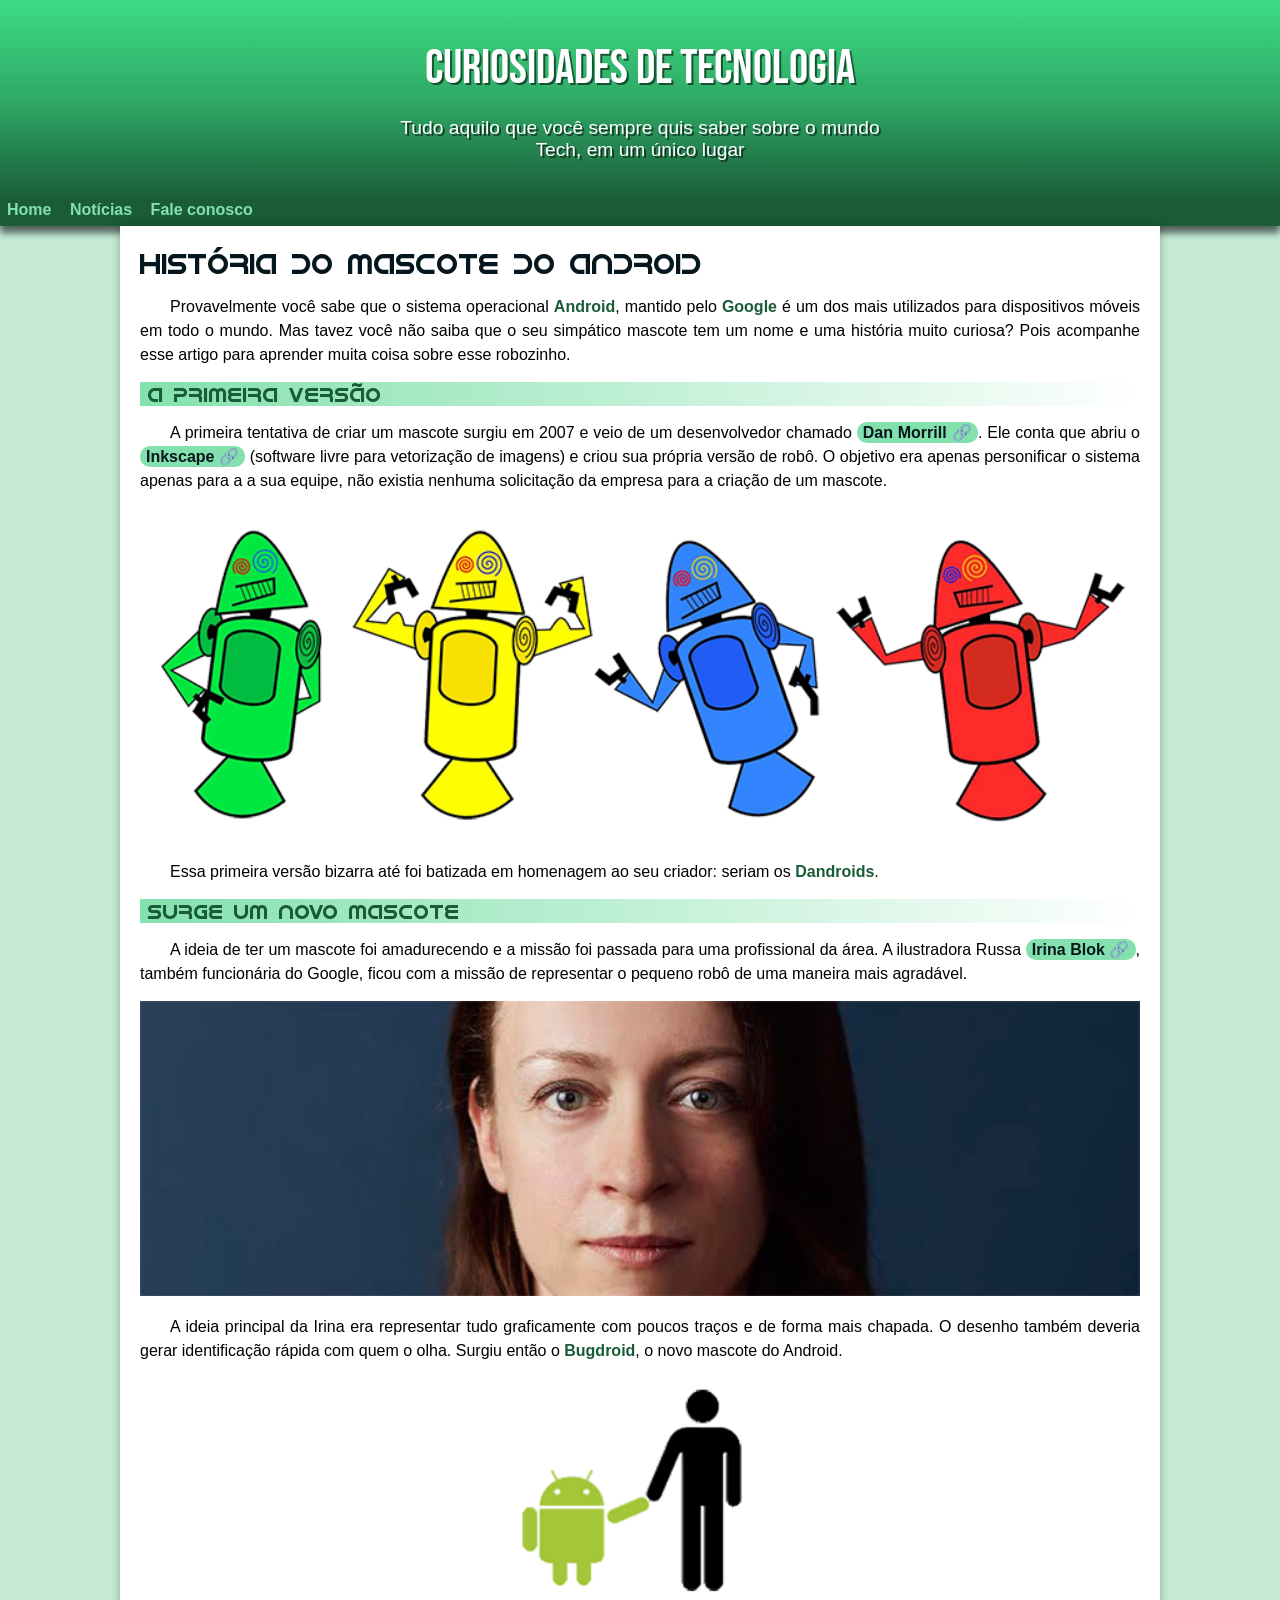
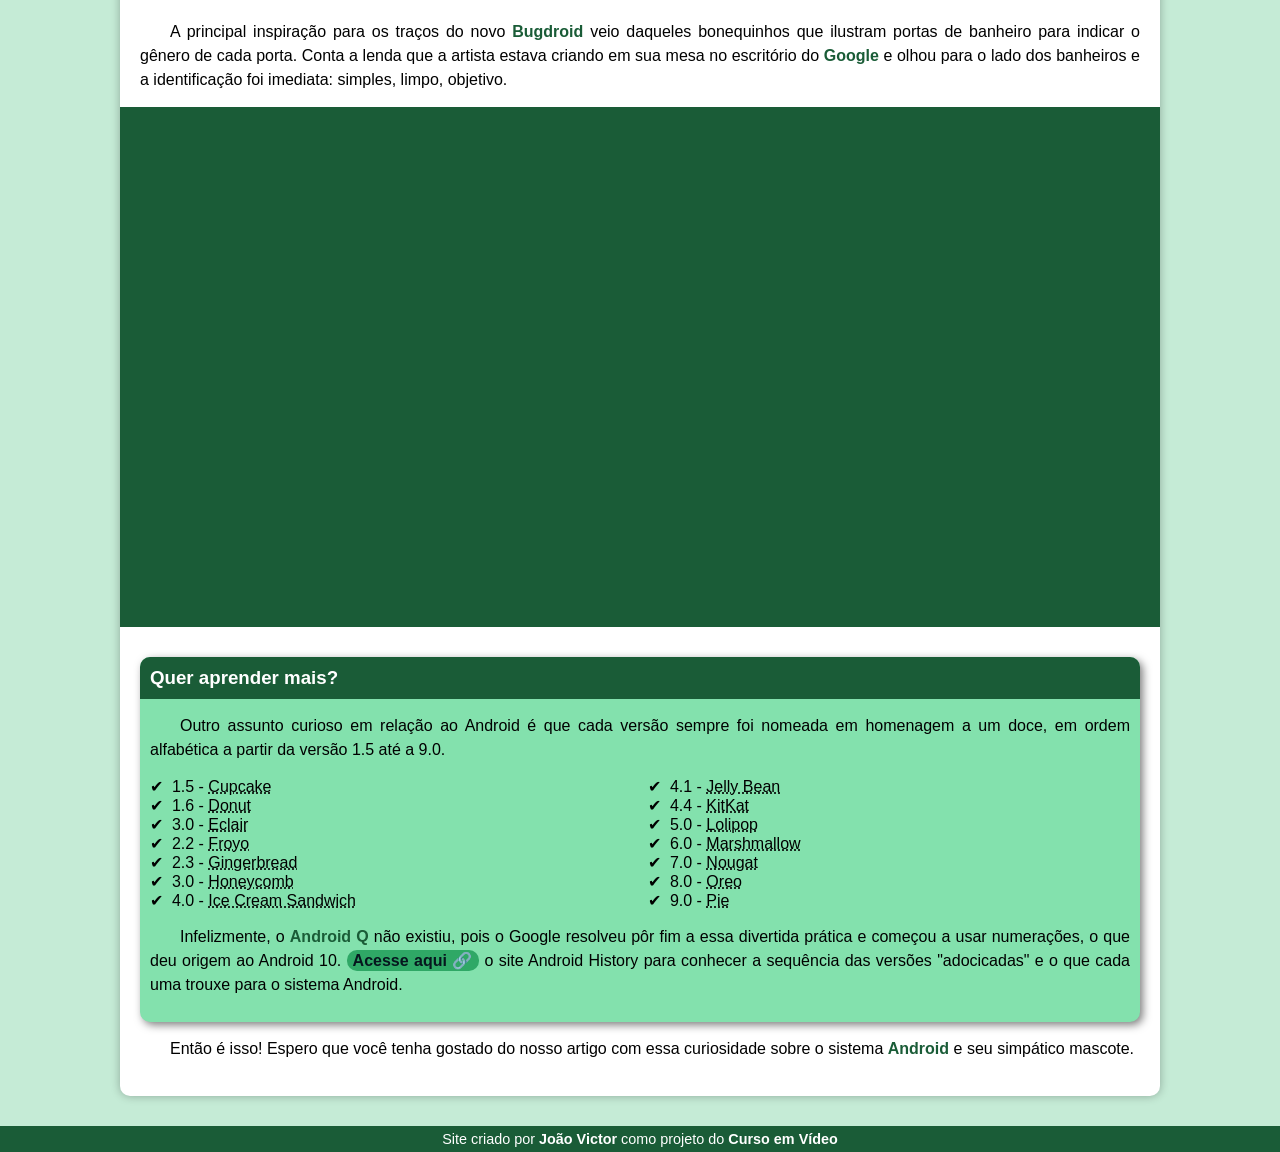
<file: index.html>
<!DOCTYPE html>
<html lang="pt-br">
<head>
    <meta charset="UTF-8">
    <meta name="viewport" content="width=device-width, initial-scale=1.0">
    <title>Como surgiu o mascote do Android?</title>
    <link rel="stylesheet" href="style.css">
    <link rel="shortcut icon" href="imagens/favicon.ico" type="image/x-icon">
</head>
<body>
    <header>
        <h1>Curiosidades de tecnologia</h1>
        <p>Tudo aquilo que você sempre quis saber sobre o mundo Tech, em um único lugar</p>
    </header>
    <nav>
        <a href="#">Home</a>
        <a href="#">Notícias</a>
        <a href="#">Fale conosco</a>
    </nav>
    <main>
        <article>
            <h1>História do Mascote do Android</h1>

            <p>Provavelmente você sabe que o sistema operacional <strong>Android</strong>, mantido pelo <strong>Google</strong> é um dos mais utilizados para dispositivos móveis em todo o mundo. Mas tavez você não saiba que o seu simpático mascote tem um nome e uma história muito curiosa? Pois acompanhe esse artigo para aprender muita coisa sobre esse robozinho.</p>

            <h2>A primeira versão</h2>

            <p>A primeira tentativa de criar um mascote surgiu em 2007 e veio de um desenvolvedor chamado <a href="https://androidcommunity.com/dan-morrill-shows-us-the-android-mascot-that-almost-was-20130103/" target="_blank" class="externo">Dan Morrill</a>. Ele conta que abriu o <a href="https://inkscape.org/pt-br/" target="_blank" class="externo">Inkscape</a> (software livre para vetorização de imagens) e criou sua própria versão de robô. O objetivo era apenas personificar o sistema apenas para a a sua equipe, não existia nenhuma solicitação da empresa para a criação de um mascote.</p>

            <picture>
                <source media="(max-width:670px)" srcset="imagens/dan-droids-pq.png">
                <img src="imagens/dan-droids.png" alt="Primeiro mascote do Android">
            </picture>

            <p>Essa primeira versão bizarra até foi batizada em homenagem ao seu criador: seriam os <strong>Dandroids</strong>.</p>

            <h2>Surge um novo mascote</h2>

            <p>A ideia de ter um mascote foi amadurecendo e a missão foi passada para uma profissional da área. A ilustradora Russa <a href="https://www.irinablok.com/android" target="_blank" class="externo">Irina Blok</a>, também funcionária do Google, ficou com a missão de representar o pequeno robô de uma maneira mais agradável.</p>

            <picture>
                <source media="(max-width:670px )" srcset="imagens/irina-blok-pq.jpg">
                <img src="imagens/irina-blok.jpg" alt="Irina Blok, criadora do Bugdroid">
            </picture>

            <p>A ideia principal da Irina era representar tudo graficamente com poucos traços e de forma mais chapada. O desenho também deveria gerar identificação rápida com quem o olha. Surgiu então o <strong>Bugdroid</strong>, o novo mascote do Android.</p>

            <img src="imagens/bugdroid.png" class="pequena" alt="Bugdroid">

            <p>A principal inspiração para os traços do novo <strong>Bugdroid</strong> veio daqueles bonequinhos que ilustram portas de banheiro para indicar o gênero de cada porta. Conta a lenda que a artista estava criando em sua mesa no escritório do <strong>Google</strong> e olhou para o lado dos banheiros e a identificação foi imediata: simples, limpo, objetivo.</p>

            <div class="video">
                <iframe width="560" height="315" src="https://www.youtube.com/embed/l2UDgpLz20M" title="YouTube video player" frameborder="0" allow="accelerometer; autoplay; clipboard-write; encrypted-media; gyroscope; picture-in-picture; web-share" allowfullscreen></iframe>
            </div>
            
            <aside>
                <h3>Quer aprender mais?</h3>
                <p>Outro assunto curioso em relação ao Android é que cada versão sempre foi nomeada em homenagem a um doce, em ordem alfabética a partir da versão 1.5 até a 9.0.</p>
                <ul>
                    <li>1.5 - <abbr title="Bolo de copo">Cupcake</abbr></li>
                    <li>1.6 - <abbr title="Rosquinha">Donut</abbr></li>
                    <li>3.0 - <abbr title="Bomba">Eclair</abbr></li>
                    <li>2.2 - <abbr title="Iogurte congelado">Froyo</abbr></li>
                    <li>2.3 - <abbr title="Biscoito de gengibre">Gingerbread</abbr></li>
                    <li>3.0 - <abbr title="Favo de mel">Honeycomb</abbr></li>
                    <li>4.0 - <abbr title="Sanduiche de sorvete">Ice Cream Sandwich</abbr></li>
                    <li>4.1 - <abbr title="Jujuba">Jelly Bean</abbr></li>
                    <li>4.4 - <abbr title="KitKat">KitKat</abbr></li>
                    <li>5.0 - <abbr title="Pirulito">Lolipop</abbr></li>
                    <li>6.0 - <abbr title="Marshmallow">Marshmallow</abbr></li>
                    <li>7.0 - <abbr title="Torrone">Nougat</abbr></li>
                    <li>8.0 - <abbr title="Oreo">Oreo</abbr></li>
                    <li>9.0 - <abbr title="Torta">Pie</abbr></li>
                </ul>
                <p>
                    Infelizmente, o <strong>Android Q</strong> não existiu, pois o Google resolveu pôr fim a essa divertida prática e começou a usar numerações, o que deu origem ao Android 10.
                    <a href="https://www.android.com/intl/en_uk/history/" target="_blank" class="externo" id="aside">Acesse aqui</a> o site Android History para conhecer a sequência das versões "adocicadas" e o que cada uma trouxe para o sistema Android.
                </p>
            </aside>
            <p>Então é isso! Espero que você tenha gostado do nosso artigo com essa curiosidade sobre o sistema <strong>Android</strong> e seu simpático mascote.</p>
        </article>
    </main>
    <footer>
        <p>Site criado por <a href="https://github.com/joaovardenski" target="_blank">João Victor</a> como projeto do <a href="https://www.youtube.com/@CursoemVideo" target="_blank">Curso em Vídeo</a></p>
    </footer>
</body>
</html>
</file>
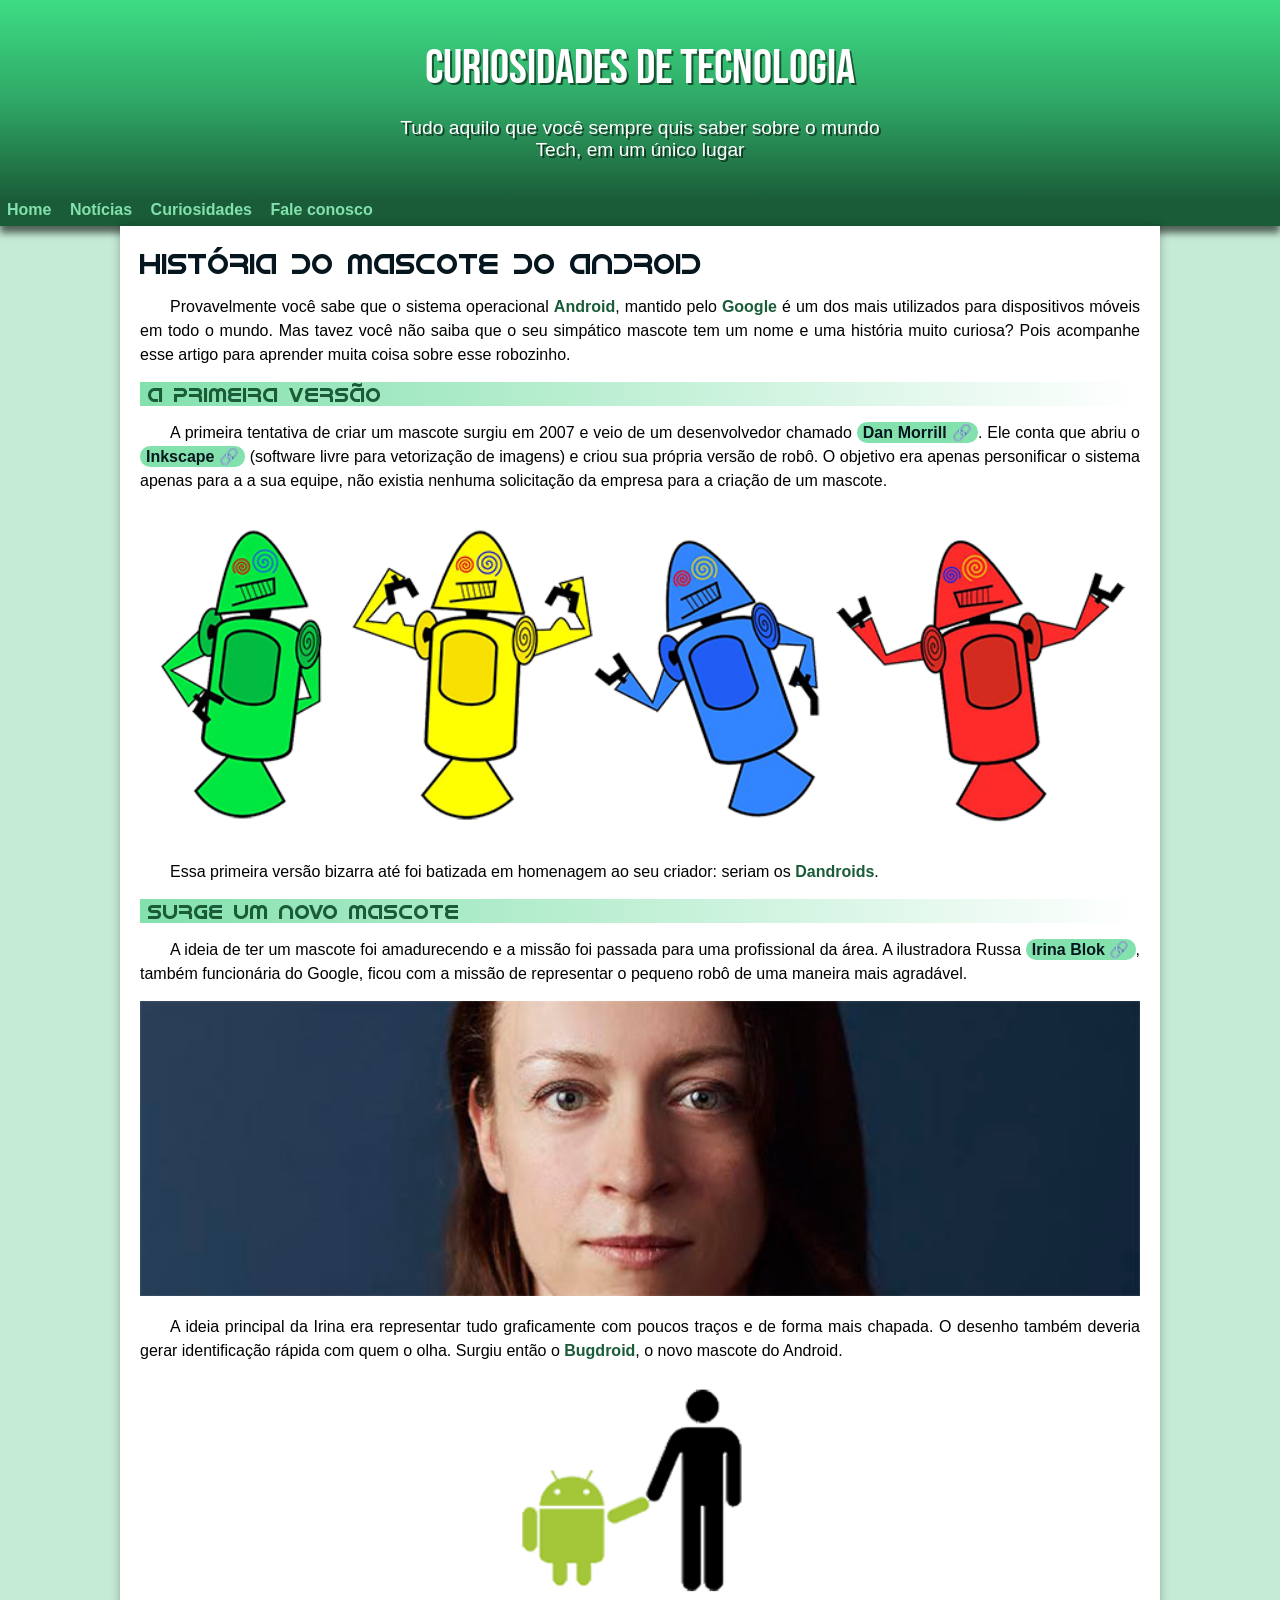
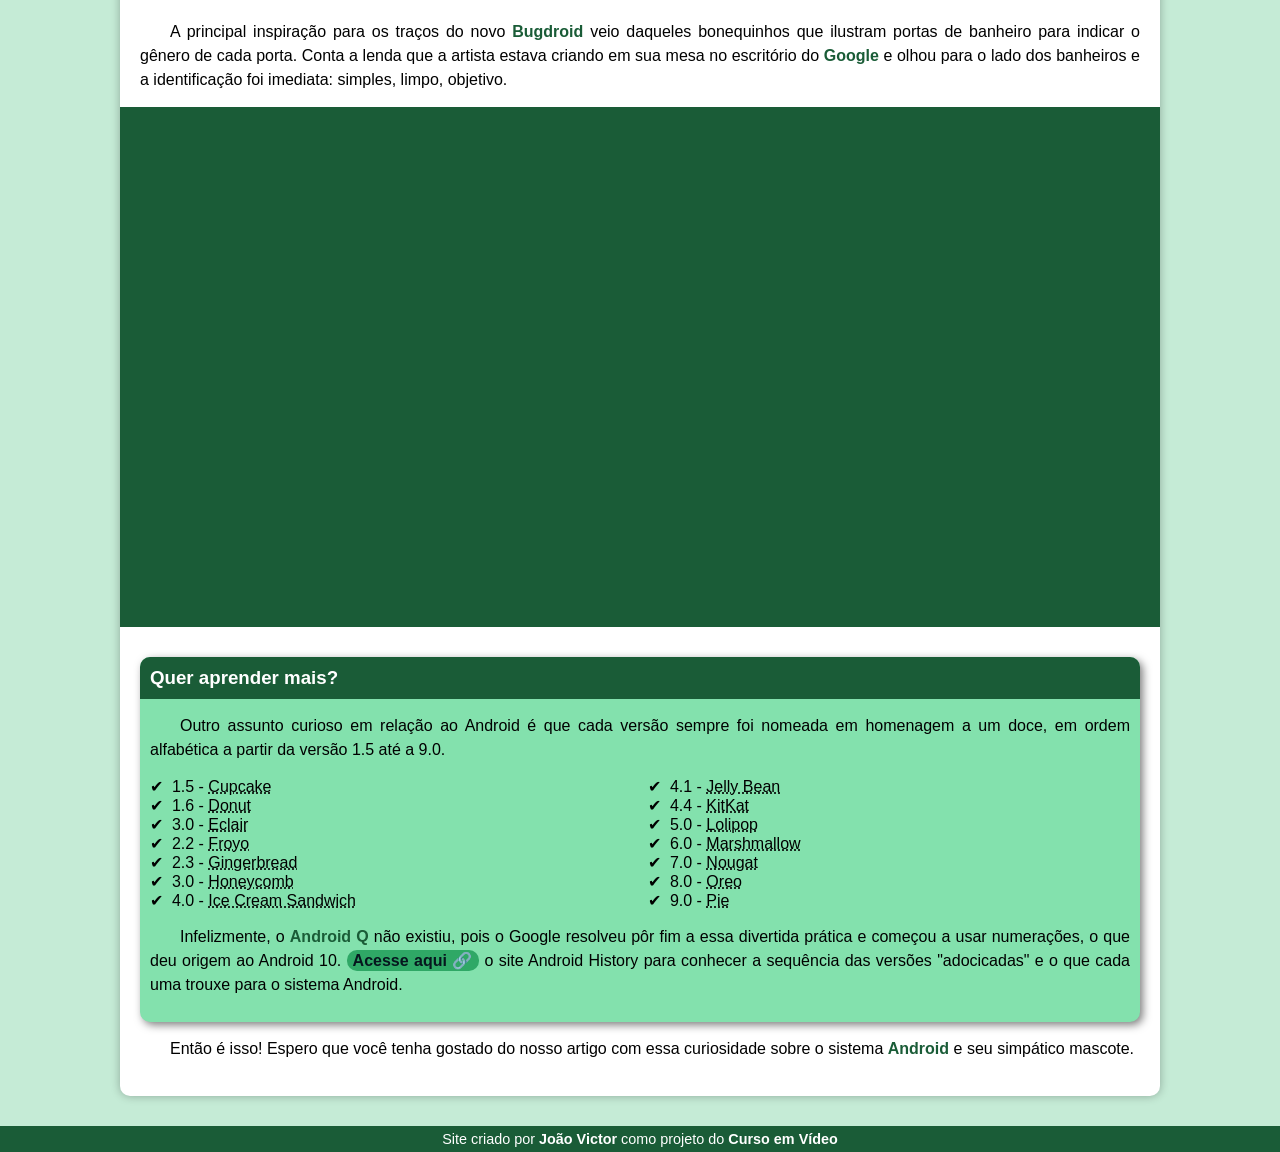
<file: android.html>
<!DOCTYPE html>
<html lang="pt-br">
<head>
    <meta charset="UTF-8">
    <meta name="viewport" content="width=device-width, initial-scale=1.0">
    <title>Como surgiu o mascote do Android?</title>
    <link rel="stylesheet" href="style.css">
    <link rel="shortcut icon" href="imagens/favicon.ico" type="image/x-icon">
</head>
<body>
    <header>
        <h1>Curiosidades de tecnologia</h1>
        <p>Tudo aquilo que você sempre quis saber sobre o mundo Tech, em um único lugar</p>
    </header>
    <nav>
        <a href="#">Home</a>
        <a href="#">Notícias</a>
        <a href="#">Curiosidades</a>
        <a href="#">Fale conosco</a>
    </nav>
    <main>
        <article>
            <h1>História do Mascote do Android</h1>

            <p>Provavelmente você sabe que o sistema operacional <strong>Android</strong>, mantido pelo <strong>Google</strong> é um dos mais utilizados para dispositivos móveis em todo o mundo. Mas tavez você não saiba que o seu simpático mascote tem um nome e uma história muito curiosa? Pois acompanhe esse artigo para aprender muita coisa sobre esse robozinho.</p>

            <h2>A primeira versão</h2>

            <p>A primeira tentativa de criar um mascote surgiu em 2007 e veio de um desenvolvedor chamado <a href="https://androidcommunity.com/dan-morrill-shows-us-the-android-mascot-that-almost-was-20130103/" target="_blank" class="externo">Dan Morrill</a>. Ele conta que abriu o <a href="https://inkscape.org/pt-br/" target="_blank" class="externo">Inkscape</a> (software livre para vetorização de imagens) e criou sua própria versão de robô. O objetivo era apenas personificar o sistema apenas para a a sua equipe, não existia nenhuma solicitação da empresa para a criação de um mascote.</p>

            <picture>
                <source media="(max-width:670px)" srcset="imagens/dan-droids-pq.png">
                <img src="imagens/dan-droids.png" alt="Primeiro mascote do Android">
            </picture>

            <p>Essa primeira versão bizarra até foi batizada em homenagem ao seu criador: seriam os <strong>Dandroids</strong>.</p>

            <h2>Surge um novo mascote</h2>

            <p>A ideia de ter um mascote foi amadurecendo e a missão foi passada para uma profissional da área. A ilustradora Russa <a href="https://www.irinablok.com/android" target="_blank" class="externo">Irina Blok</a>, também funcionária do Google, ficou com a missão de representar o pequeno robô de uma maneira mais agradável.</p>

            <picture>
                <source media="(max-width:670px )" srcset="imagens/irina-blok-pq.jpg">
                <img src="imagens/irina-blok.jpg" alt="Irina Blok, criadora do Bugdroid">
            </picture>

            <p>A ideia principal da Irina era representar tudo graficamente com poucos traços e de forma mais chapada. O desenho também deveria gerar identificação rápida com quem o olha. Surgiu então o <strong>Bugdroid</strong>, o novo mascote do Android.</p>

            <img src="imagens/bugdroid.png" class="pequena" alt="Bugdroid">

            <p>A principal inspiração para os traços do novo <strong>Bugdroid</strong> veio daqueles bonequinhos que ilustram portas de banheiro para indicar o gênero de cada porta. Conta a lenda que a artista estava criando em sua mesa no escritório do <strong>Google</strong> e olhou para o lado dos banheiros e a identificação foi imediata: simples, limpo, objetivo.</p>

            <div class="video">
                <iframe width="560" height="315" src="https://www.youtube.com/embed/l2UDgpLz20M" title="YouTube video player" frameborder="0" allow="accelerometer; autoplay; clipboard-write; encrypted-media; gyroscope; picture-in-picture; web-share" allowfullscreen></iframe>
            </div>
            
            <aside>
                <h3>Quer aprender mais?</h3>
                <p>Outro assunto curioso em relação ao Android é que cada versão sempre foi nomeada em homenagem a um doce, em ordem alfabética a partir da versão 1.5 até a 9.0.</p>
                <ul>
                    <li>1.5 - <abbr title="Bolo de copo">Cupcake</abbr></li>
                    <li>1.6 - <abbr title="Rosquinha">Donut</abbr></li>
                    <li>3.0 - <abbr title="Bomba">Eclair</abbr></li>
                    <li>2.2 - <abbr title="Iogurte congelado">Froyo</abbr></li>
                    <li>2.3 - <abbr title="Biscoito de gengibre">Gingerbread</abbr></li>
                    <li>3.0 - <abbr title="Favo de mel">Honeycomb</abbr></li>
                    <li>4.0 - <abbr title="Sanduiche de sorvete">Ice Cream Sandwich</abbr></li>
                    <li>4.1 - <abbr title="Jujuba">Jelly Bean</abbr></li>
                    <li>4.4 - <abbr title="KitKat">KitKat</abbr></li>
                    <li>5.0 - <abbr title="Pirulito">Lolipop</abbr></li>
                    <li>6.0 - <abbr title="Marshmallow">Marshmallow</abbr></li>
                    <li>7.0 - <abbr title="Torrone">Nougat</abbr></li>
                    <li>8.0 - <abbr title="Oreo">Oreo</abbr></li>
                    <li>9.0 - <abbr title="Torta">Pie</abbr></li>
                </ul>
                <p>
                    Infelizmente, o <strong>Android Q</strong> não existiu, pois o Google resolveu pôr fim a essa divertida prática e começou a usar numerações, o que deu origem ao Android 10.
                    <a href="https://www.android.com/intl/en_uk/history/" target="_blank" class="externo" id="aside">Acesse aqui</a> o site Android History para conhecer a sequência das versões "adocicadas" e o que cada uma trouxe para o sistema Android.
                </p>
            </aside>
            <p>Então é isso! Espero que você tenha gostado do nosso artigo com essa curiosidade sobre o sistema <strong>Android</strong> e seu simpático mascote.</p>
        </article>
    </main>
    <footer>
        <p>Site criado por <a href="https://github.com/joaovardenski" target="_blank">João Victor</a> como projeto do <a href="https://www.youtube.com/@CursoemVideo" target="_blank">Curso em Vídeo</a></p>
    </footer>
</body>
</html>
</file>
<file: style.css>
@charset "UTF-8";

@import url('https://fonts.googleapis.com/css2?family=Bebas+Neue&display=swap');

@font-face {
    font-family: 'Android';
    src: url('fontes/idroid.otf') format('opentype');
}

:root {
    --cor0:#c5ebd6;
    --cor1:#83e1ad;
    --cor2:#3ddc84;
    --cor3:#2fa866;
    --cor4:#1a5c37;
    --cor5:#06161e;

    --fonte-padrao: Arial, Verdana, Helvetica, sans-serif;
    --fonte-destaque: 'Bebas Neue', sans-serif;
    --fonte-android: 'Android', sans-serif;
    
}

* {
    margin: 0px;
    padding: 0px;
}

body {
    background-color: #c5ebd6;
    font-family: var(--fonte-padrao);
}

a.externo::after {
    content: '\00A0\1F517';
}

a#aside {
    background-color: #2fa866;
}

header{
    background-image: linear-gradient(to bottom, var(--cor2), var(--cor3), var(--cor4));
    min-height: 150px;
    text-align: center;
    padding-top: 40px;
}

header > h1 {
    color: white;
    font-family: var(--fonte-destaque);
    font-size: 3em;
    font-weight: normal;
    margin-bottom: 20px;
    text-shadow: 2px 2px 0px rgba(0, 0, 0, 0.549);
}

header > p {
    font-family: var(--fonte-padrao);
    font-size: 1.2em;
    color: white;
    max-width: 500px;
    padding-right:10px;
    padding-left:10px;
    padding-bottom:40px;
    margin: auto;
    text-shadow: 2px 2px 0px rgba(0, 0, 0, 0.549);
}

nav {
    background-color: var(--cor4);
    box-shadow: 0px 7px 7px rgba(0, 0, 0, 0.586);
    padding-bottom: 7px;
}

nav > a {
    color: var(--cor1);
    padding: 7px;
    border-radius: 5px;
    text-decoration: none;
    font-weight: bold;
    transition-duration: 0.25s;
}

nav > a:hover {
    background-color: var(--cor2);
    color: var(--cor5);
}

main {
    background-color: white;
    margin: auto;
    margin-bottom: 30px;
    min-width: 300px;
    max-width: 1000px;
    padding: 20px;
    box-shadow: 0px 0px 10px rgba(0, 0, 0, 0.288);
    border-radius: 0px 0px 10px 10px;
}

main h1{
    color: #06161e;
    font-family: var(--fonte-android);
    font-weight: normal;
    font-size: 1.8em;
}

main h2{
    font-family: var(--fonte-android);
    font-size: 1.3em;
    font-weight: normal;
    text-indent: 8px;
    color: var(--cor4);
    background-image: linear-gradient(to right, var(--cor1), transparent);
}

main p {
    margin: 15px 0px 15px 0px;
    text-align: justify;
    text-indent: 30px;
    line-height: 1.5em;
}

main strong {
    color: var(--cor4);
    font-weight: bold;
}

main a {
    text-decoration: none;
    background-color: var(--cor1);
    color: #06161e;
    font-weight: bolder;
    padding: 2px 6px;
    border-radius: 10px;
}

main a:hover {
    text-decoration: underline;
    color: var(--cor4);
}

main img {
    width: 100%;
}

main img.pequena {
    max-width: 350px;
    display: block;
    margin: auto;
}

div.video {
    background-color: var(--cor4);
    margin: 0px -20px 30px -20px;
    padding: 20px;
    padding-bottom: 50%;
    position: relative;
}

div.video > iframe {
    position: absolute;
    top:5%;
    left:5%;
    width: 90%;
    height: 90%;
}

aside {
    background-color: var(--cor1);
    padding: 10px;
    border-radius: 10px;
    box-shadow: 3px 3px 8px rgba(0, 0, 0, 0.505);
}

aside > h3 {
    background-color: var(--cor4);
    color: white;
    padding: 10px;
    margin: -10px -10px 0px -10px;
    border-radius: 10px 10px 0px 0px;
}

aside > ul {
    list-style-type: '\2714\00A0\00A0';
    list-style-position: inside;
    columns: 2;
}

footer {
    background-color: var(--cor4);
    color: white;
    text-align: center;
    font-size: 0.9em;
    padding: 5px;
}

footer a {
    color: white;
    font-weight: bolder;
    text-decoration: none;
}

footer a:hover {
    text-decoration: underline;
    color: var(--cor0);
}
</file>
